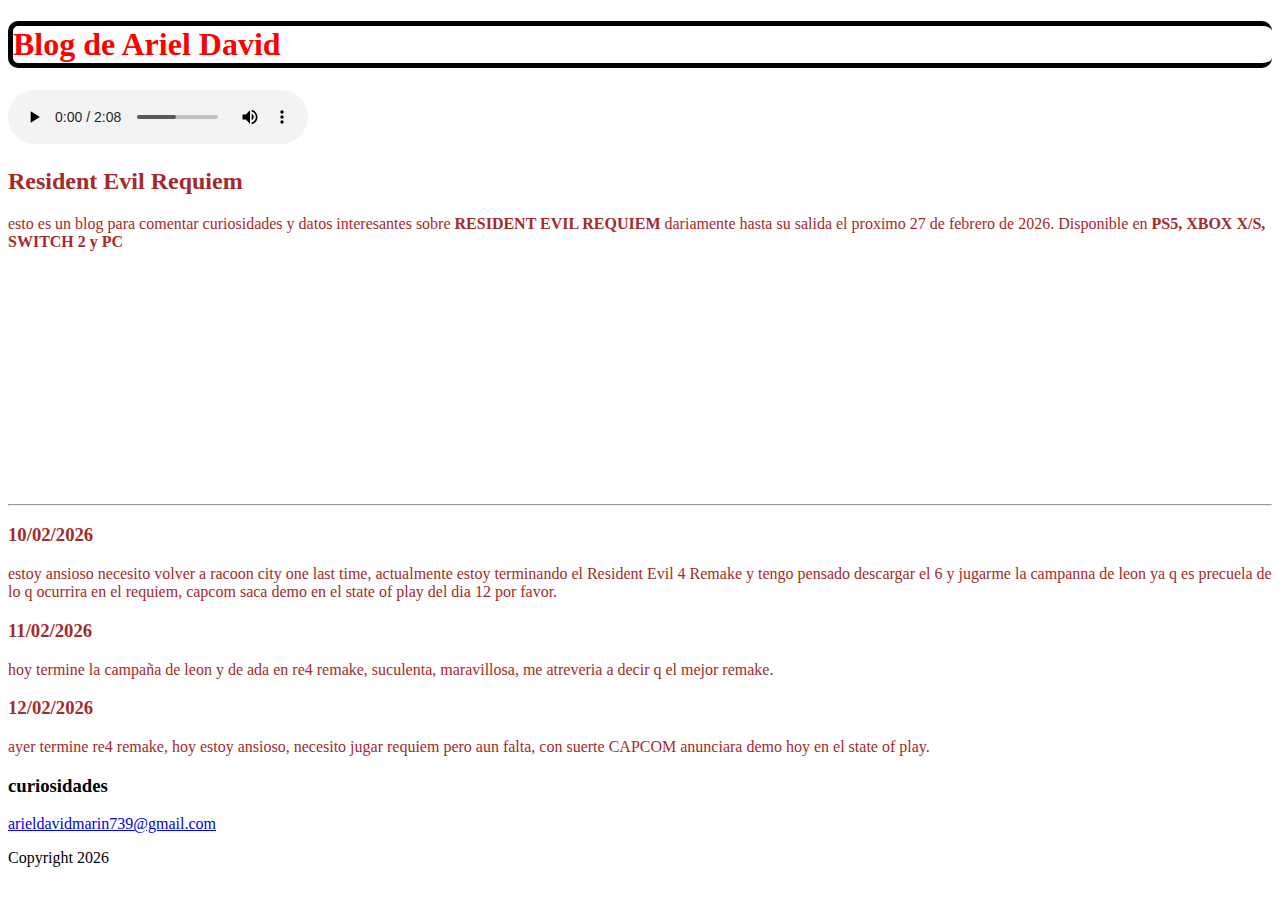
<file: index.html>
<!doctype html>
<html lang="en">
  <head>
    <meta charset="UTF-8" />
    <meta property="og:title" content="BlogResEvil9.com" />
    <meta name="viewport" content="width=device-width, initial-scale=1.0" />
    <title>Blog</title>
    <link rel="stylesheet" href="style.css" />
  </head>
  <body>
    <header>
      <h1 id="titulo">Blog de Ariel David</h1>
    </header>
    <section id="sonido">
      <audio
        src="Resident Evil 4 Remake - Save Room - OST [FvuM6v1vj8E].webm"
        controls
        loop
      ></audio>
    </section>
    <section class="seccion">
      <h2>Resident Evil Requiem</h2>
      <p>
        esto es un blog para comentar curiosidades y datos interesantes sobre
        <span style="font-weight: bold"> RESIDENT EVIL REQUIEM</span> dariamente
        hasta su salida el proximo 27 de febrero de 2026. Disponible en
        <span style="font-weight: bold"> PS5, XBOX X/S, SWITCH 2 y PC</span>
      </p>
      <iframe
        width="400"
        height="225"
        src="https://www.youtube.com/embed/fXVy4mALHLY"
        title="YouTube video player"
        frameborder="0"
        allow="
          accelerometer;
          autoplay;
          clipboard-write;
          encrypted-media;
          gyroscope;
          picture-in-picture;
        "
        allowfullscreen
      >
      </iframe>
      <hr />
      <h3>10/02/2026</h3>
      <p>
        estoy ansioso necesito volver a racoon city one last time, actualmente
        estoy terminando el Resident Evil 4 Remake y tengo pensado descargar el
        6 y jugarme la campanna de leon ya q es precuela de lo q ocurrira en el
        requiem, capcom saca demo en el state of play del dia 12 por favor.
      </p>
      <h3>11/02/2026</h3>
      <p>
        hoy termine la campaña de leon y de ada en re4 remake, suculenta,
        maravillosa, me atreveria a decir q el mejor remake.
      </p>
      <h3>12/02/2026</h3>
      <p>
        ayer termine re4 remake, hoy estoy ansioso, necesito jugar requiem pero
        aun falta, con suerte CAPCOM anunciara demo hoy en el state of play.
      </p>
    </section>

    <div class="border">
      <h3 id="curio">curiosidades</h3>
    </div>
    <footer>
      <a href="mailto:arieldavidmarin739@gmail.com" target="_blank">
        arieldavidmarin739@gmail.com</a
      >
      <p>Copyright 2026</p>
    </footer>
  </body>
</html>
</file>
<file: style.css>
#titulo {
    color: red;
    border-style: solid;
    border-color: black;
    border-radius: 10px;
    border-width: 5px;
    border-right: 15px;
}

.seccion {
    color: brown;
}

/*div h3 {
     color: #353030;
     font-size: 24px;
     font-family: 'Lucida Sans', 'Lucida Sans Regular', 'Lucida Grande', 'Lucida Sans Unicode', Geneva, Verdana, sans-serif;
}
*/

/*esto es un comentario*/
</file>
